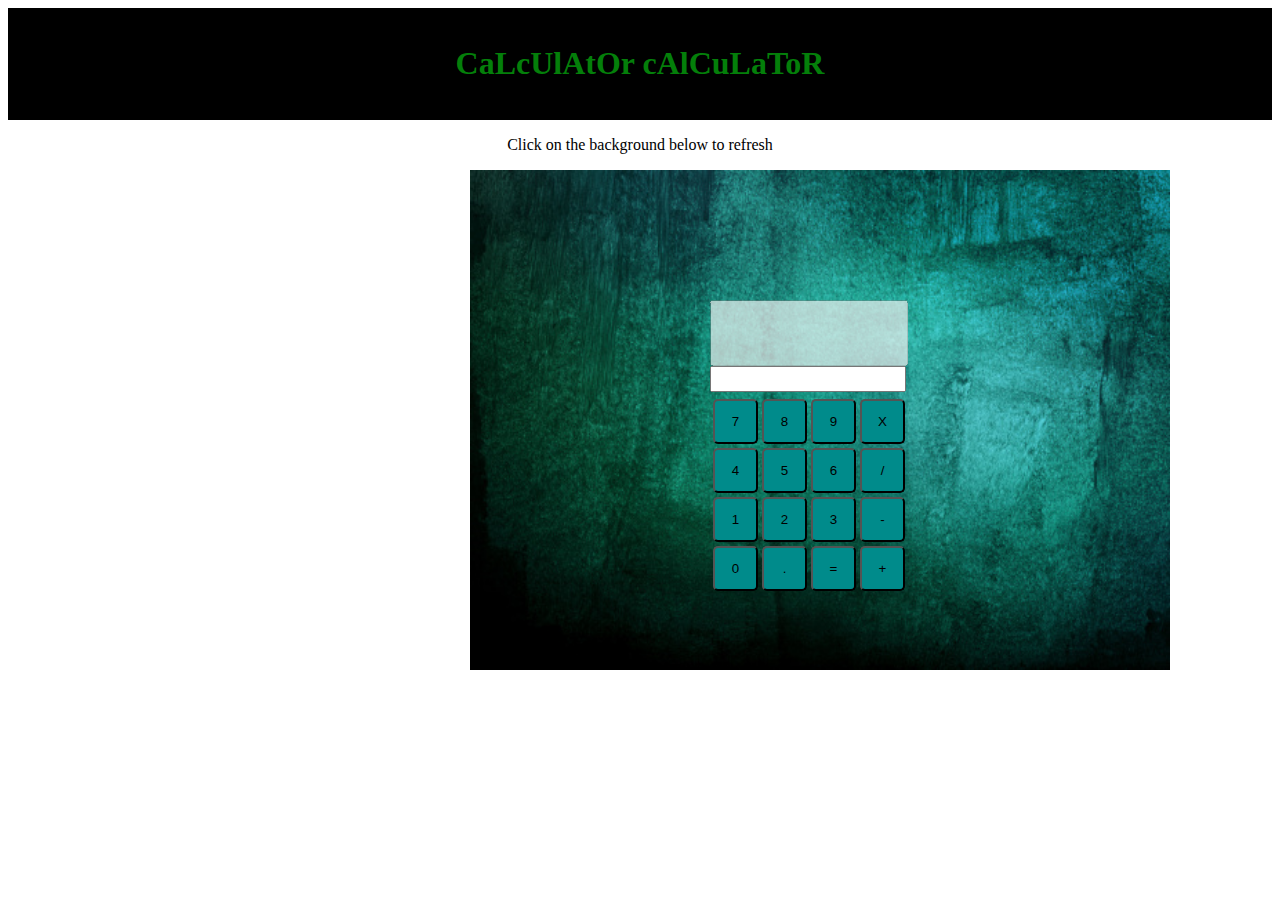
<file: index.html>
<!doctype html>
<html>
<head>
<meta charset="utf-8">
<meta name="Description" content = "Calculator">
<title style="color: brown"> "CaLcUlAtOr cAlCuLaToR "</title>

    <!--use of css styling width="800" height="500"  -->
<!-- <link rel="Style_Sheet" type="text/css" href="index.css"> -->
<style>
header {    padding: 1em;
            color: #047f0a;
            background-color: black;
            /*clear: left;*/
            text-align: center;
        }

.image {
            position:absolute; 
            TOP:170px; 
            LEFT: 470px; 
            WIDTH:700px; 
            HEIGHT:500px;
            
        }

.container{
            position:absolute; 
            TOP:300px; 
            LEFT: 710px; 
            WIDTH:100px; 
            HEIGHT:250px;
        }

.button_style{
            width: 45px;
            height: 45px;
            text-align: center;
            border-radius: 5px;
            background-color: darkcyan;
        }
</style>
    
</head>
<body >
    <header>
        <h1 > <b>CaLcUlAtOr cAlCuLaToR</b>  </h1>
    </header>
    
    <?php
    



    ?>
    <script>
        
    </script>
    
    <img  class= "image" src="backgroud_calc.jpg" alt="Calculator" onclick="window.location.reload()" />
    <form class="container" name="calculator">
        <table>
            
            <tr><input type="text" name="result_display" id="display" style="width: 190px; height: 60px; text-align: right; font-size: 40px " disabled >
            </tr>
            <tr><input type="textfield" name="result" id="result" style="width: 188px; height: 20px;"  >
            </tr>
            
            <tr>
                <td><input type="button" id= "7" value="7" onclick="calculator.result.value +=  '7'" class="button_style"></td>
                <td><input type="button" id= "8" value="8" onclick="calculator.result.value +=  '8'" class="button_style"></td>
                
                <td><input type="button" id= "9" value="9" onclick="calculator.result.value +=  '9'" class="button_style"></td>
                <td><input type="button" id= "multiply" value="X" onclick=" calculator.result.value +=  '*';" class="button_style"></td>
            </tr>
            <tr>
                <td><input type="button" id= "4" value="4" onclick="calculator.result.value +=  '4'" class="button_style"></td>
                <td><input type="button" id= "5" value="5" onclick="calculator.result.value +=  '5'" class="button_style"></td>
                
                <td><input type="button" id= "6" value="6" onclick="calculator.result.value +=  '6'" class="button_style"></td>
                <td><input type="button" id= "divide" value="/" onclick=" calculator.result.value +=  '/';" class="button_style" ></td>
            </tr>
            <tr>
                <td><input type="button" id= "1" value="1" onclick="calculator.result.value +=  '1'" class="button_style"></td>
                <td><input type="button" id= "2" value="2" onclick="calculator.result.value +=  '2'" class="button_style"></td>
                
                <td><input type="button" id= "3" value="3" onclick="calculator.result.value +=  '3'" class="button_style"></td>
                <td><input type="button" id= "substract" value="-" onclick=" calculator.result.value +=  '-';" class="button_style" ></td>
            </tr>
            <tr>
                <td><input type="button" id= "0" value="0" onclick="calculator.result.value +=  '0'" class="button_style"></td>
                <td><input type="button" id= "dot" value="."  onclick="calculator.result.value +=  '.'" class="button_style"></td>
                <td><input type="button" id= "equal" value="=" onclick="calculator.result_display.value = eval(calculator.result.value); calculator.result.value +=  '=';" class="button_style"></td>
                <td><input type="button" id= "add" value="+" onclick="calculator.result.value +=  '+'" class="button_style"></td>
            </tr>
        
        </table>
        
        
        
    </form>
    
    <p style="text-align: center">Click on the background below to refresh</p>
    
    
    
    
    
    
    

</body>
</html>
</file>
<file: index.css>
header {    padding: 1em;
            color: #047f0a;
            background-color: black;
            /*clear: left;*/
            text-align: center;
        }

.image {
            position:absolute; 
            TOP:170px; 
            LEFT: 470px; 
            WIDTH:700px; 
            HEIGHT:500px;
            
        }

.container{
            position:absolute; 
            TOP:300px; 
            LEFT: 710px; 
            WIDTH:100px; 
            HEIGHT:250px;
        }

.button_style{
            width: 45px;
            height: 45px;
            text-align: center;
            border-radius: 5px;
            background-color: darkcyan;
        }
</file>
